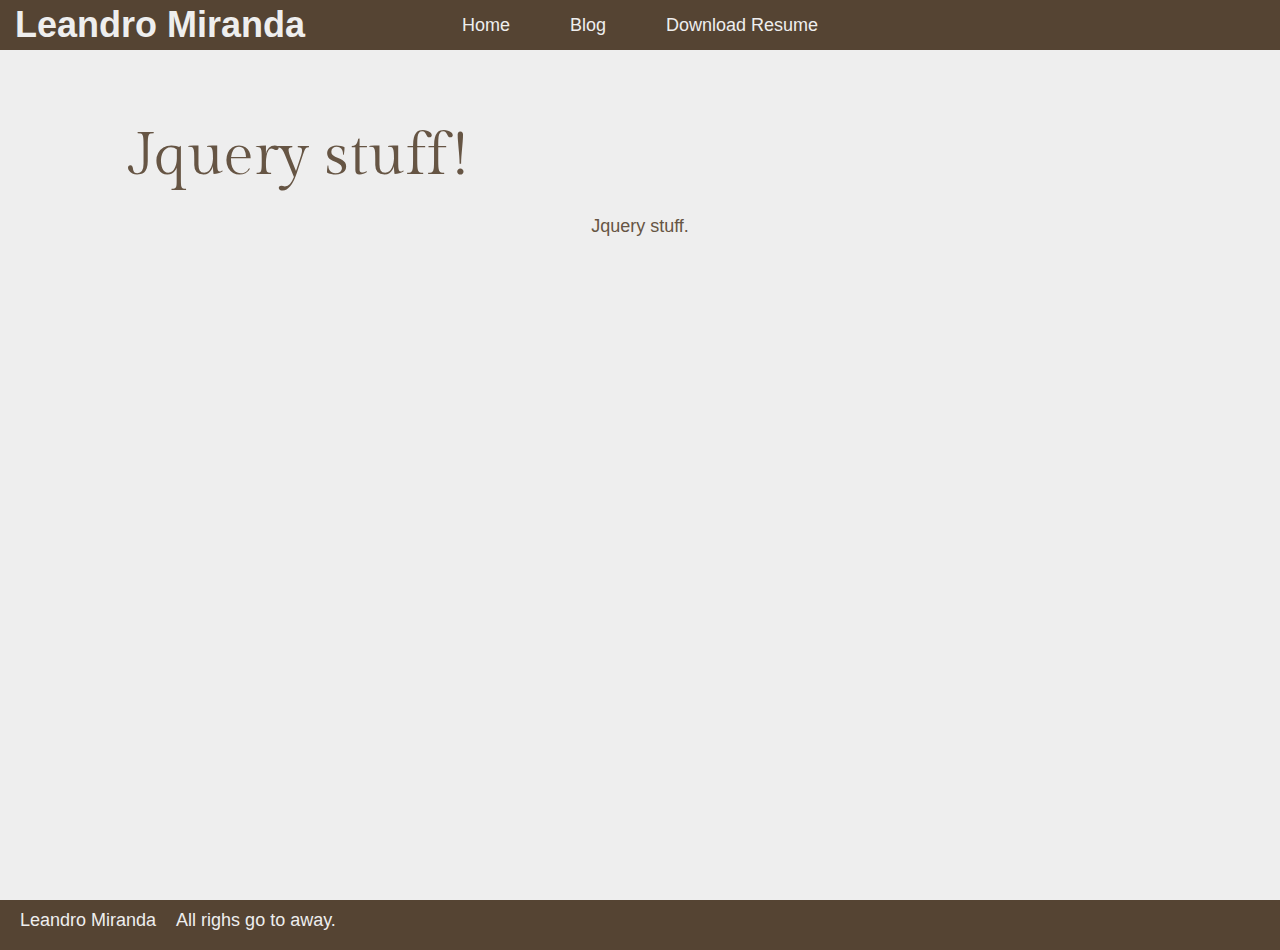
<file: html/jqueryExperiment.html>
<!DOCTYPE html>
<html>
<head>
    <title>Leandro</title>

    <link rel="stylesheet" href="assets/stylesheets/sprites/sprites.css">
    <link rel="stylesheet" href="assets/stylesheets/mainstyle.css" />

</head>
<body>

<header >
    
</header>

<section class="blog-post">

    <div class="container">
        <h1 class="post-title">Jquery stuff!</h1>

        <div class="content">
            Jquery stuff.
        </div>
    </div>

</section>

<footer>
    
</footer>

<script text="text/javascript" src="assets/scripts/app.js"></script>

<script text="text/javascript">
    
    var app = new App();

    app.changeTitle("Jquery Stuff");

</script>




</body>

</html>
</file>
<file: html/assets/stylesheets/sprites/sprites.css>
[class*="icon-"] {
	display: inline-block;
	width: 32px;
	height: 32px;
	background-image: url(sprites.svg);
	background-repeat: no-repeat;
}
.icon-mobile {
	background-position: 0 0;
	width: 32px;
}
.icon-mobile2 {
	background-position: -48px 0;
	width: 40px;
}
.icon-tablet {
	background-position: -104px 0;
	width: 32px;
}
.icon-tv {
	background-position: -152px 0;
	width: 32px;
}
.icon-cabinet {
	background-position: -200px 0;
	width: 34px;
}
.icon-drawer {
	background-position: -250px 0;
	width: 32px;
}
.icon-drawer2 {
	background-position: -298px 0;
	width: 36px;
}
.icon-bell {
	background-position: -350px 0;
	width: 32px;
}
.icon-alarm {
	background-position: -398px 0;
	width: 34px;
}
.icon-alarm2 {
	background-position: -448px 0;
	width: 32px;
}
.icon-clock {
	background-position: -496px 0;
	width: 36px;
}
.icon-clock2 {
	background-position: -548px 0;
	width: 36px;
}
.icon-history {
	background-position: -600px 0;
	width: 32px;
}
.icon-pushpin {
	background-position: -648px 0;
	width: 36px;
}
.icon-envelope {
	background-position: -700px 0;
	width: 36px;
}
.icon-notebook {
	background-position: -752px 0;
	width: 32px;
}
.icon-address-book {
	background-position: 0 -48px;
}
.icon-phone-hang-up {
	background-position: -48px -48px;
}
.icon-phone {
	background-position: -104px -48px;
}
.icon-support {
	background-position: -152px -48px;
}
.icon-calculate {
	background-position: -200px -48px;
}
.icon-ticket {
	background-position: -250px -48px;
}
.icon-qrcode {
	background-position: -298px -48px;
}
.icon-barcode {
	background-position: -350px -48px;
}
.icon-tags {
	background-position: -398px -48px;
}
.icon-tag {
	background-position: -448px -48px;
}
.icon-folder-open {
	background-position: -496px -48px;
}
.icon-folder {
	background-position: -548px -48px;
}
.icon-stack {
	background-position: -600px -48px;
}
.icon-copy {
	background-position: -648px -48px;
}
.icon-file {
	background-position: -700px -48px;
}
.icon-file2 {
	background-position: -752px -48px;
}
.icon-file3 {
	background-position: 0 -96px;
}
.icon-profile {
	background-position: -48px -96px;
}
.icon-file4 {
	background-position: -104px -96px;
}
.icon-library {
	background-position: -152px -96px;
}
.icon-books {
	background-position: -200px -96px;
}
.icon-pawn {
	background-position: -250px -96px;
}
.icon-diamonds {
	background-position: -298px -96px;
}
.icon-clubs {
	background-position: -350px -96px;
}
.icon-spades {
	background-position: -398px -96px;
}
.icon-pacman {
	background-position: -448px -96px;
}
.icon-dice {
	background-position: -496px -96px;
}
.icon-camera {
	background-position: -548px -96px;
}
.icon-film {
	background-position: -600px -96px;
}
.icon-play {
	background-position: -648px -96px;
}
.icon-headphones {
	background-position: -700px -96px;
}
.icon-music {
	background-position: -752px -96px;
}
.icon-camera2 {
	background-position: 0 -144px;
}
.icon-images {
	background-position: -48px -144px;
}
.icon-image {
	background-position: -104px -144px;
}
.icon-image2 {
	background-position: -152px -144px;
}
.icon-paint-format {
	background-position: -200px -144px;
}
.icon-droplet {
	background-position: -250px -144px;
}
.icon-blog {
	background-position: -298px -144px;
}
.icon-pen {
	background-position: -350px -144px;
}
.icon-quill {
	background-position: -398px -144px;
}
.icon-pencil {
	background-position: -448px -144px;
}
.icon-pencil2 {
	background-position: -496px -144px;
}
.icon-newspaper {
	background-position: -548px -144px;
}
.icon-office {
	background-position: -600px -144px;
}
.icon-home {
	background-position: -648px -144px;
}
.icon-home2 {
	background-position: -700px -144px;
}
.icon-home3 {
	background-position: -752px -144px;
}
.icon-bullhorn {
	background-position: 0 -192px;
}
.icon-connection {
	background-position: -48px -192px;
}
.icon-podcast {
	background-position: -104px -192px;
}
.icon-feed {
	background-position: -152px -192px;
}
.icon-book {
	background-position: -200px -192px;
}
.icon-copy2 {
	background-position: -250px -192px;
}
.icon-copy3 {
	background-position: -298px -192px;
}
.icon-paste {
	background-position: -350px -192px;
}
.icon-paste2 {
	background-position: -398px -192px;
}
.icon-paste3 {
	background-position: -448px -192px;
}
.icon-cart {
	background-position: -496px -192px;
}
.icon-cart2 {
	background-position: -548px -192px;
}
.icon-cart3 {
	background-position: -600px -192px;
}
.icon-coin {
	background-position: -648px -192px;
}
.icon-credit {
	background-position: -700px -192px;
}
.icon-location {
	background-position: -752px -192px;
}
.icon-location2 {
	background-position: 0 -240px;
}
.icon-compass {
	background-position: -48px -240px;
}
.icon-map {
	background-position: -104px -240px;
}
.icon-map2 {
	background-position: -152px -240px;
}
.icon-calendar {
	background-position: -200px -240px;
}
.icon-print {
	background-position: -250px -240px;
}
.icon-keyboard {
	background-position: -298px -240px;
}
.icon-screen {
	background-position: -350px -240px;
}
.icon-laptop {
	background-position: -398px -240px;
}
.icon-calendar2 {
	background-position: -448px -240px;
}
.icon-drawer3 {
	background-position: -496px -240px;
}
.icon-box-add {
	background-position: -548px -240px;
}
.icon-box-remove {
	background-position: -600px -240px;
}
.icon-download {
	background-position: -648px -240px;
}
.icon-upload {
	background-position: -700px -240px;
}
.icon-disk {
	background-position: -752px -240px;
}
.icon-storage {
	background-position: 0 -288px;
}
.icon-undo {
	background-position: -48px -288px;
}
.icon-redo {
	background-position: -104px -288px;
}
.icon-flip {
	background-position: -152px -288px;
}
.icon-flip2 {
	background-position: -200px -288px;
}
.icon-undo2 {
	background-position: -250px -288px;
}
.icon-redo2 {
	background-position: -298px -288px;
}
.icon-forward {
	background-position: -350px -288px;
}
.icon-reply {
	background-position: -398px -288px;
}
.icon-bubble {
	background-position: -448px -288px;
}
.icon-bubbles {
	background-position: -496px -288px;
}
.icon-bubbles2 {
	background-position: -548px -288px;
}
.icon-bubble2 {
	background-position: -600px -288px;
}
.icon-bubbles3 {
	background-position: -648px -288px;
}
.icon-bubbles4 {
	background-position: -700px -288px;
}
.icon-user {
	background-position: -752px -288px;
}
.icon-users {
	background-position: 0 -336px;
}
.icon-user2 {
	background-position: -48px -336px;
}
.icon-users2 {
	background-position: -104px -336px;
}
.icon-user3 {
	background-position: -152px -336px;
}
.icon-user4 {
	background-position: -200px -336px;
}
.icon-quotes-left {
	background-position: -250px -336px;
}
.icon-busy {
	background-position: -298px -336px;
}
.icon-spinner {
	background-position: -350px -336px;
}
.icon-spinner2 {
	background-position: -398px -336px;
}
.icon-spinner3 {
	background-position: -448px -336px;
}
.icon-spinner4 {
	background-position: -496px -336px;
}
.icon-spinner5 {
	background-position: -548px -336px;
}
.icon-spinner6 {
	background-position: -600px -336px;
}
.icon-binoculars {
	background-position: -648px -336px;
}
.icon-search {
	background-position: -700px -336px;
}
.icon-zoom in {
	background-position: -752px -336px;
}
.icon-zoom out {
	background-position: 0 -384px;
}
.icon-expand {
	background-position: -48px -384px;
}
.icon-contract {
	background-position: -104px -384px;
}
.icon-expand2 {
	background-position: -152px -384px;
}
.icon-contract2 {
	background-position: -200px -384px;
}
.icon-key {
	background-position: -250px -384px;
}
.icon-key2 {
	background-position: -298px -384px;
}
.icon-lock {
	background-position: -350px -384px;
}
.icon-lock2 {
	background-position: -398px -384px;
}
.icon-unlocked {
	background-position: -448px -384px;
}
.icon-wrench {
	background-position: -496px -384px;
}
.icon-settings {
	background-position: -548px -384px;
}
.icon-equalizer {
	background-position: -600px -384px;
}
.icon-cog {
	background-position: -648px -384px;
}
.icon-cogs {
	background-position: -700px -384px;
}
.icon-cog2 {
	background-position: -752px -384px;
}
.icon-hammer {
	background-position: 0 -432px;
}
.icon-wand {
	background-position: -48px -432px;
}
.icon-aid {
	background-position: -104px -432px;
}
.icon-bug {
	background-position: -152px -432px;
}
.icon-pie {
	background-position: -200px -432px;
}
.icon-stats {
	background-position: -250px -432px;
}
.icon-bars {
	background-position: -298px -432px;
}
.icon-bars2 {
	background-position: -350px -432px;
}
.icon-gift {
	background-position: -398px -432px;
}
.icon-trophy {
	background-position: -448px -432px;
}
.icon-glass {
	background-position: -496px -432px;
}
.icon-stopwatch {
	background-position: -548px -432px;
}
.icon-mug {
	background-position: -600px -432px;
}
.icon-food {
	background-position: -648px -432px;
}
.icon-leaf {
	background-position: -700px -432px;
}
.icon-rocket {
	background-position: -752px -432px;
}
.icon-meter {
	background-position: 0 -480px;
}
.icon-meter2 {
	background-position: -48px -480px;
}
.icon-dashboard {
	background-position: -104px -480px;
}
.icon-hammer2 {
	background-position: -152px -480px;
}
.icon-fire {
	background-position: -200px -480px;
}
.icon-lab {
	background-position: -250px -480px;
}
.icon-magnet {
	background-position: -298px -480px;
}
.icon-remove {
	background-position: -350px -480px;
}
.icon-remove2 {
	background-position: -398px -480px;
}
.icon-briefcase {
	background-position: -448px -480px;
}
.icon-airplane {
	background-position: -496px -480px;
}
.icon-truck {
	background-position: -548px -480px;
}
.icon-road {
	background-position: -600px -480px;
}
.icon-accessibility {
	background-position: -648px -480px;
}
.icon-target {
	background-position: -700px -480px;
}
.icon-shield {
	background-position: -752px -480px;
}
.icon-lightning {
	background-position: 0 -528px;
}
.icon-switch {
	background-position: -48px -528px;
}
.icon-power cord {
	background-position: -104px -528px;
}
.icon-signup {
	background-position: -152px -528px;
}
.icon-list {
	background-position: -200px -528px;
}
.icon-list2 {
	background-position: -250px -528px;
}
.icon-numbered-list {
	background-position: -298px -528px;
}
.icon-menu {
	background-position: -350px -528px;
}
.icon-menu2 {
	background-position: -398px -528px;
}
.icon-tree {
	background-position: -448px -528px;
}
.icon-cloud {
	background-position: -496px -528px;
}
.icon-cloud-download {
	background-position: -548px -528px;
}
.icon-cloud-upload {
	background-position: -600px -528px;
}
.icon-download2 {
	background-position: -648px -528px;
}
.icon-upload2 {
	background-position: -700px -528px;
}
.icon-download3 {
	background-position: -752px -528px;
}
.icon-upload3 {
	background-position: 0 -576px;
}
.icon-globe {
	background-position: -48px -576px;
}
.icon-earth {
	background-position: -104px -576px;
}
.icon-link {
	background-position: -152px -576px;
}
.icon-flag {
	background-position: -200px -576px;
}
.icon-attachment {
	background-position: -250px -576px;
}
.icon-eye {
	background-position: -298px -576px;
}
.icon-eye-blocked {
	background-position: -350px -576px;
}
.icon-eye2 {
	background-position: -398px -576px;
}
.icon-bookmark {
	background-position: -448px -576px;
}
.icon-bookmarks {
	background-position: -496px -576px;
}
.icon-brightness-medium {
	background-position: -548px -576px;
}
.icon-brightness-contrast {
	background-position: -600px -576px;
}
.icon-contrast {
	background-position: -648px -576px;
}
.icon-star {
	background-position: -700px -576px;
}
.icon-star2 {
	background-position: -752px -576px;
}
.icon-star3 {
	background-position: 0 -624px;
}
.icon-heart {
	background-position: -48px -624px;
}
.icon-heart2 {
	background-position: -104px -624px;
}
.icon-heart-broken {
	background-position: -152px -624px;
}
.icon-thumbs-up {
	background-position: -200px -624px;
}
.icon-thumbs-up2 {
	background-position: -250px -624px;
}
.icon-happy {
	background-position: -298px -624px;
}
.icon-happy2 {
	background-position: -350px -624px;
}
.icon-smiley {
	background-position: -398px -624px;
}
.icon-smiley2 {
	background-position: -448px -624px;
}
.icon-tongue {
	background-position: -496px -624px;
}
.icon-tongue2 {
	background-position: -548px -624px;
}
.icon-sad {
	background-position: -600px -624px;
}
.icon-sad2 {
	background-position: -648px -624px;
}
.icon-wink {
	background-position: -700px -624px;
}
.icon-wink2 {
	background-position: -752px -624px;
}
.icon-grin {
	background-position: 0 -672px;
}
.icon-grin2 {
	background-position: -48px -672px;
}
.icon-cool {
	background-position: -104px -672px;
}
.icon-cool2 {
	background-position: -152px -672px;
}
.icon-angry {
	background-position: -200px -672px;
}
.icon-angry2 {
	background-position: -250px -672px;
}
.icon-evil {
	background-position: -298px -672px;
}
.icon-evil2 {
	background-position: -350px -672px;
}
.icon-shocked {
	background-position: -398px -672px;
}
.icon-shocked2 {
	background-position: -448px -672px;
}
.icon-confused {
	background-position: -496px -672px;
}
.icon-confused2 {
	background-position: -548px -672px;
}
.icon-neutral {
	background-position: -600px -672px;
}
.icon-neutral2 {
	background-position: -648px -672px;
}
.icon-wondering {
	background-position: -700px -672px;
}
.icon-wondering2 {
	background-position: -752px -672px;
}
.icon-point-up {
	background-position: 0 -720px;
}
.icon-point-right {
	background-position: -48px -720px;
}
.icon-point-down {
	background-position: -104px -720px;
}
.icon-point-left {
	background-position: -152px -720px;
}
.icon-warning {
	background-position: -200px -720px;
}
.icon-notification {
	background-position: -250px -720px;
}
.icon-question {
	background-position: -298px -720px;
}
.icon-info {
	background-position: -350px -720px;
}
.icon-info2 {
	background-position: -398px -720px;
}
.icon-blocked {
	background-position: -448px -720px;
}
.icon-cancel-circle {
	background-position: -496px -720px;
}
.icon-checkmark-circle {
	background-position: -548px -720px;
}
.icon-spam {
	background-position: -600px -720px;
}
.icon-close {
	background-position: -648px -720px;
}
.icon-checkmark {
	background-position: -700px -720px;
}
.icon-checkmark2 {
	background-position: -752px -720px;
}
.icon-spell-check {
	background-position: 0 -768px;
}
.icon-minus {
	background-position: -48px -768px;
}
.icon-plus {
	background-position: -104px -768px;
}
.icon-enter {
	background-position: -152px -768px;
}
.icon-exit {
	background-position: -200px -768px;
}
.icon-play2 {
	background-position: -250px -768px;
}
.icon-pause {
	background-position: -298px -768px;
}
.icon-stop {
	background-position: -350px -768px;
}
.icon-backward {
	background-position: -398px -768px;
}
.icon-forward2 {
	background-position: -448px -768px;
}
.icon-play3 {
	background-position: -496px -768px;
}
.icon-pause2 {
	background-position: -548px -768px;
}
.icon-stop2 {
	background-position: -600px -768px;
}
.icon-backward2 {
	background-position: -648px -768px;
}
.icon-forward3 {
	background-position: -700px -768px;
}
.icon-first {
	background-position: -752px -768px;
}
.icon-last {
	background-position: 0 -816px;
}
.icon-previous {
	background-position: -48px -816px;
}
.icon-next {
	background-position: -104px -816px;
}
.icon-eject {
	background-position: -152px -816px;
}
.icon-volume-high {
	background-position: -200px -816px;
}
.icon-volume-medium {
	background-position: -250px -816px;
}
.icon-volume-low {
	background-position: -298px -816px;
}
.icon-volume-mute {
	background-position: -350px -816px;
}
.icon-volume-mute2 {
	background-position: -398px -816px;
}
.icon-volume-increase {
	background-position: -448px -816px;
}
.icon-volume-decrease {
	background-position: -496px -816px;
}
.icon-loop {
	background-position: -548px -816px;
}
.icon-loop2 {
	background-position: -600px -816px;
}
.icon-loop3 {
	background-position: -648px -816px;
}
.icon-shuffle {
	background-position: -700px -816px;
}
.icon-arrow-up-left {
	background-position: -752px -816px;
}
.icon-arrow-up {
	background-position: 0 -864px;
}
.icon-arrow-up-right {
	background-position: -48px -864px;
}
.icon-arrow-right {
	background-position: -104px -864px;
}
.icon-arrow-down-right {
	background-position: -152px -864px;
}
.icon-arrow-down {
	background-position: -200px -864px;
}
.icon-arrow-down-left {
	background-position: -250px -864px;
}
.icon-arrow-left {
	background-position: -298px -864px;
}
.icon-arrow-up-left2 {
	background-position: -350px -864px;
}
.icon-arrow-up2 {
	background-position: -398px -864px;
}
.icon-arrow-up-right2 {
	background-position: -448px -864px;
}
.icon-arrow-right2 {
	background-position: -496px -864px;
}
.icon-arrow-down-right2 {
	background-position: -548px -864px;
}
.icon-arrow-down2 {
	background-position: -600px -864px;
}
.icon-arrow-down-left2 {
	background-position: -648px -864px;
}
.icon-arrow-left2 {
	background-position: -700px -864px;
}
.icon-arrow-up-left3 {
	background-position: -752px -864px;
}
.icon-arrow-up3 {
	background-position: 0 -912px;
}
.icon-arrow-up-right3 {
	background-position: -48px -912px;
}
.icon-arrow-right3 {
	background-position: -104px -912px;
}
.icon-arrow-down-right3 {
	background-position: -152px -912px;
}
.icon-arrow-down3 {
	background-position: -200px -912px;
}
.icon-arrow-down-left3 {
	background-position: -250px -912px;
}
.icon-arrow-left3 {
	background-position: -298px -912px;
}
.icon-tab {
	background-position: -350px -912px;
}
.icon-checkbox-checked {
	background-position: -398px -912px;
}
.icon-checkbox-unchecked {
	background-position: -448px -912px;
}
.icon-checkbox-partial {
	background-position: -496px -912px;
}
.icon-radio-checked {
	background-position: -548px -912px;
}
.icon-radio-unchecked {
	background-position: -600px -912px;
}
.icon-crop {
	background-position: -648px -912px;
}
.icon-scissors {
	background-position: -700px -912px;
}
.icon-filter {
	background-position: -752px -912px;
}
.icon-filter2 {
	background-position: 0 -960px;
}
.icon-font {
	background-position: -48px -960px;
}
.icon-text-height {
	background-position: -104px -960px;
}
.icon-text-width {
	background-position: -152px -960px;
}
.icon-bold {
	background-position: -200px -960px;
}
.icon-underline {
	background-position: -250px -960px;
}
.icon-italic {
	background-position: -298px -960px;
}
.icon-strikethrough {
	background-position: -350px -960px;
}
.icon-omega {
	background-position: -398px -960px;
}
.icon-sigma {
	background-position: -448px -960px;
}
.icon-table {
	background-position: -496px -960px;
}
.icon-table2 {
	background-position: -548px -960px;
}
.icon-insert-template {
	background-position: -600px -960px;
}
.icon-pilcrow {
	background-position: -648px -960px;
}
.icon-left to right {
	background-position: -700px -960px;
}
.icon-right to left {
	background-position: -752px -960px;
}
.icon-paragraph-left {
	background-position: 0 -1008px;
}
.icon-paragraph-center {
	background-position: -48px -1008px;
}
.icon-paragraph-right {
	background-position: -104px -1008px;
}
.icon-paragraph-justify {
	background-position: -152px -1008px;
}
.icon-paragraph-left2 {
	background-position: -200px -1008px;
}
.icon-paragraph-center2 {
	background-position: -250px -1008px;
}
.icon-paragraph-right2 {
	background-position: -298px -1008px;
}
.icon-paragraph-justify2 {
	background-position: -350px -1008px;
}
.icon-indent-increase {
	background-position: -398px -1008px;
}
.icon-indent-decrease {
	background-position: -448px -1008px;
}
.icon-new tab {
	background-position: -496px -1008px;
}
.icon-embed {
	background-position: -548px -1008px;
}
.icon-code {
	background-position: -600px -1008px;
}
.icon-console {
	background-position: -648px -1008px;
}
.icon-share {
	background-position: -700px -1008px;
}
.icon-mail {
	background-position: -752px -1008px;
}
.icon-mail2 {
	background-position: 0 -1056px;
}
.icon-mail3 {
	background-position: -48px -1056px;
}
.icon-mail4 {
	background-position: -104px -1056px;
}
.icon-google {
	background-position: -152px -1056px;
}
.icon-google plus {
	background-position: -200px -1056px;
}
.icon-google plus2 {
	background-position: -250px -1056px;
}
.icon-google plus3 {
	background-position: -298px -1056px;
}
.icon-google plus4 {
	background-position: -350px -1056px;
}
.icon-google-drive {
	background-position: -398px -1056px;
}
.icon-facebook {
	background-position: -448px -1056px;
}
.icon-facebook2 {
	background-position: -496px -1056px;
}
.icon-facebook3 {
	background-position: -548px -1056px;
}
.icon-instagram {
	background-position: -600px -1056px;
}
.icon-twitter {
	background-position: -648px -1056px;
}
.icon-twitter2 {
	background-position: -700px -1056px;
}
.icon-twitter3 {
	background-position: -752px -1056px;
}
.icon-feed2 {
	background-position: 0 -1104px;
}
.icon-feed3 {
	background-position: -48px -1104px;
}
.icon-feed4 {
	background-position: -104px -1104px;
}
.icon-youtube {
	background-position: -152px -1104px;
}
.icon-youtube2 {
	background-position: -200px -1104px;
}
.icon-vimeo {
	background-position: -250px -1104px;
}
.icon-vimeo2 {
	background-position: -298px -1104px;
}
.icon-vimeo3 {
	background-position: -350px -1104px;
}
.icon-lanyrd {
	background-position: -398px -1104px;
}
.icon-flickr {
	background-position: -448px -1104px;
}
.icon-flickr2 {
	background-position: -496px -1104px;
}
.icon-flickr3 {
	background-position: -548px -1104px;
}
.icon-flickr4 {
	background-position: -600px -1104px;
}
.icon-picassa {
	background-position: -648px -1104px;
}
.icon-picassa2 {
	background-position: -700px -1104px;
}
.icon-dribbble {
	background-position: -752px -1104px;
}
.icon-dribbble2 {
	background-position: 0 -1152px;
}
.icon-dribbble3 {
	background-position: -48px -1152px;
}
.icon-forrst {
	background-position: -104px -1152px;
}
.icon-forrst2 {
	background-position: -152px -1152px;
}
.icon-deviantart {
	background-position: -200px -1152px;
}
.icon-deviantart2 {
	background-position: -250px -1152px;
}
.icon-steam {
	background-position: -298px -1152px;
}
.icon-steam2 {
	background-position: -350px -1152px;
}
.icon-github {
	background-position: -398px -1152px;
}
.icon-github2 {
	background-position: -448px -1152px;
}
.icon-github3 {
	background-position: -496px -1152px;
}
.icon-github4 {
	background-position: -548px -1152px;
}
.icon-github5 {
	background-position: -600px -1152px;
}
.icon-wordpress {
	background-position: -648px -1152px;
}
.icon-wordpress2 {
	background-position: -700px -1152px;
}
.icon-joomla {
	background-position: -752px -1152px;
}
.icon-blogger {
	background-position: 0 -1200px;
}
.icon-blogger2 {
	background-position: -48px -1200px;
}
.icon-tumblr {
	background-position: -104px -1200px;
}
.icon-tumblr2 {
	background-position: -152px -1200px;
}
.icon-yahoo {
	background-position: -200px -1200px;
}
.icon-tux {
	background-position: -250px -1200px;
}
.icon-apple {
	background-position: -298px -1200px;
}
.icon-finder {
	background-position: -350px -1200px;
}
.icon-android {
	background-position: -398px -1200px;
}
.icon-windows {
	background-position: -448px -1200px;
}
.icon-windows8 {
	background-position: -496px -1200px;
}
.icon-soundcloud {
	background-position: -548px -1200px;
}
.icon-soundcloud2 {
	background-position: -600px -1200px;
}
.icon-skype {
	background-position: -648px -1200px;
}
.icon-reddit {
	background-position: -700px -1200px;
}
.icon-linkedin {
	background-position: -752px -1200px;
}
.icon-lastfm {
	background-position: 0 -1248px;
}
.icon-lastfm2 {
	background-position: -48px -1248px;
}
.icon-delicious {
	background-position: -104px -1248px;
}
.icon-stumbleupon {
	background-position: -152px -1248px;
}
.icon-stumbleupon2 {
	background-position: -200px -1248px;
}
.icon-stackoverflow {
	background-position: -250px -1248px;
}
.icon-pinterest {
	background-position: -298px -1248px;
}
.icon-pinterest2 {
	background-position: -350px -1248px;
}
.icon-xing {
	background-position: -398px -1248px;
}
.icon-paypal {
	background-position: -448px -1248px;
}
.icon-paypal2 {
	background-position: -496px -1248px;
}
.icon-paypal3 {
	background-position: -548px -1248px;
}
.icon-yelp {
	background-position: -600px -1248px;
}
.icon-libreoffice {
	background-position: -648px -1248px;
}
.icon-file-pdf {
	background-position: -700px -1248px;
}
.icon-file-openoffice {
	background-position: -752px -1248px;
}
.icon-file-word {
	background-position: 0 -1296px;
}
.icon-file-excel {
	background-position: -48px -1296px;
}
.icon-html5 {
	background-position: -104px -1296px;
}
.icon-html52 {
	background-position: -152px -1296px;
}
.icon-css3 {
	background-position: -200px -1296px;
}
.icon-chrome {
	background-position: -250px -1296px;
}
.icon-firefox {
	background-position: -298px -1296px;
}
.icon-IE {
	background-position: -350px -1296px;
}
.icon-opera {
	background-position: -398px -1296px;
}
.icon-safari {
	background-position: -448px -1296px;
}
.icon-IcoMoon {
	background-position: -496px -1296px;
}
.icon-xing2 {
	background-position: -548px -1296px;
}
.icon-flattr {
	background-position: -600px -1296px;
}
.icon-foursquare {
	background-position: -648px -1296px;
}
.icon-foursquare2 {
	background-position: -700px -1296px;
}
.icon-file-zip {
	background-position: -752px -1296px;
}
.icon-file-powerpoint {
	background-position: 0 -1344px;
}
.icon-file-xml {
	background-position: -48px -1344px;
}
.icon-file-css {
	background-position: -104px -1344px;
}
</file>
<file: html/assets/stylesheets/mainstyle.css>
@import url(http://fonts.googleapis.com/css?family=Monda:700);

@import url(http://fonts.googleapis.com/css?family=Hammersmith+One:400);

@import url(http://fonts.googleapis.com/css?family=Gilda+Display);
/* General Style */
* {
  -webkit-box-sizing: border-box;
  -moz-box-sizing: border-box;
  -ms-box-sizing: border-box;
  box-sizing: border-box;
}
header {
  z-index: 9999;
}
input,
textarea {
  height: 40px;
  outline: none;
  border: 1px solid #aaaaaa;
  background-color: #fafafa;
  font-size: 18px;
  text-indent: 8px;
}
input[type=submit] {
  background-color: #554433;
  color: #000000;
  border-radius: 5px;
  padding: 5px 15px;
  text-indent: initial;
}
body {
  margin: 0;
  padding: 0;
  color: #eeeeee;
  min-width: 1024px;
  font-size: 18px;
  font-family: 'Helvetica Neue', Helvetica, Arial, sans-serif;
}
.container-icon {
  background: #554433;
  border-radius: 10px;
  width: 40px;
  height: 40px;
  padding: 4px;
  display: inline-block;
  vertical-align: middle;
}
html,
body,
section {
  min-height: 100%;
  height: 100%;
}
.resume,
.contact,
.about-me,
.blog-post {
  height: initial;
}
a:active,
a:link,
a:visited {
  color: #eeeeee;
  text-decoration: none;
}
h1,
h2,
h3,
h4,
h5,
h6 {
  margin: 0;
  padding: 0;
}
.clearfix {
  margin: 0;
  padding: 0;
}
/* Page Commons */
.nav-bar {
  background-color: #554433;
  color: #eeeeee;
  position: fixed;
  width: 100%;
  top: 0;
  left: 0;
  margin-left: auto ;
  margin-right: auto ;
  z-index: 9999;
}
.nav-bar .page-title {
  position: absolute;
  display: inline-table;
  left: 15px;
  height: 50px;
  line-height: 50px;
}
.nav-bar ul {
  list-style-type: none;
  /*to remove bullets*/

  text-align: center;
  padding: 0px;
  zoom: 1;
  overflow: hidden;
  margin: 0;
  height: 50px;
}
.nav-bar li {
  padding: 0 30px;
  display: inline-block;
  height: 100%;
  line-height: 50px;
}
.nav-bar li:hover {
  background-color: rgba(1, 1, 1, 0.1);
}
section h1 {
  font-size: 60px;
  font-family: 'Gilda Display', serif;
  font-weight: lighter;
  padding-bottom: 25px;
}
section .container {
  margin: 0 auto;
  width: 1024px;
  padding: 70px 0;
}
section .interests {
  padding-top: 25px;
}
section .interests > div {
  display: inline-block;
  width: 250px;
}
/* Sections */
.intro {
  background-repeat: no-repeat;
  background-image: url(../img/mypicture.JPG);
  -webkit-background-size: cover;
  -moz-background-size: cover;
  background-size: cover;
}
.intro .container-info {
  margin-top: -140px;
  position: absolute;
  top: 50%;
  margin-left: 57%;
  line-height: 70px;
  font-family: 'Hammersmith One', sans-serif;
  width: 490px;
  text-shadow: #333 0.01em 0.01em 0.1em;
}
.intro .hello-message {
  font-size: 64px;
  margin: 0;
  font-family: 'Hammersmith One', sans-serif;
}
.intro .hello-message-tagline {
  margin: 0;
  line-height: 25px;
  font-size: 29px;
}
.aboutme {
  background-color: #ddbb77;
}
.resume {
  background-repeat: no-repeat;
  background-image: url(http://static2.nexusmods.com/15/images/110/6196106-1382127557.jpg);
  -webkit-background-size: cover;
  -moz-background-size: cover;
  background-size: cover;
  background-color: inherit;
  background-attachment: fixed;
}
.resume .work-experience {
  display: inline-block;
  width: 500px;
  vertical-align: top;
  border: 1px solid #554433;
  border-radius: 10px;
  background-color: #ddbb77;
  color: #665544;
  padding: 15px;
  height: 474px;
}
.contact {
  background-color: #eeeeee;
  color: #665544;
}
.contact .container-split2 {
  width: 502px;
  display: inline-block;
  vertical-align: top;
}
.contact .contact-info {
  border-top: 1px solid #554433;
  margin: 0 15px 0 15px;
  padding-top: 10px;
  border-bottom: 1px solid #554433;
  height: 312px;
}
.contact .contact-info > div {
  margin-top: 15px;
}
.contact .container-icon {
  margin-right: 10px;
}
.contact .container-icon.linkedin {
  font-size: 25px;
  font-style: initial;
  text-decoration: none;
  text-align: center;
}
.contact .social-icons {
  list-style: none;
  display: inline-block;
  margin: 0;
  padding: 10px 0 20px 0;
}
.contact .social-icons li {
  display: inline-block;
}
.contact .location-description {
  display: inline-block;
  vertical-align: middle;
}
.contact .location-description p {
  margin: 0;
}
.contact form .name,
.contact form .email {
  width: 250px;
}
.contact form .name {
  float: left;
  margin-right: 2px;
}
.contact form .subject {
  width: 502px;
  margin-top: 12px;
}
.contact form .message {
  height: 150px;
  margin: 15px 0px 0px;
  left: 0px;
  width: 502px;
}
.contact form .submit-button {
  margin-top: 10px;
  width: 100%;
}
.blog-post {
  background-color: #eeeeee;
  color: #665544;
  text-align: center;
}
.blog-post .container {
  padding: 120px 0;
}
.blog-post p,
.blog-post h2,
.blog-post h1 {
  text-align: left;
}
.blog-post img,
.blog-post video {
  width: 70%;
}
.footer-content {
  height: 50px;
  background-color: #554433;
  position: relative;
}
.footer-content .name {
  display: inline-block;
  padding: 10px 20px;
}
.dialog {
  z-index: 999;
  background-color: rgba(51, 51, 51, 0.4);
  height: 100%;
  width: 100%;
  position: fixed;
  top: 0;
}
.dialog .dialog-container {
  color: #554433;
  width: 410px;
  height: 170px;
  padding: 10px;
  margin: auto;
  margin-left: 50%;
  margin-top: -87px;
  left: -242px;
  top: 50%;
  position: fixed;
  z-index: 1000;
  background-color: #F9F9F9;
  -moz-box-shadow: 0 0 8px -3px #000000;
  -webkit-box-shadow: 0 0 8px -3px #000000;
  box-shadow: 0 0 8px -3px #000000;
}
.dialog .button {
  float: right;
  background: #554433;
  color: #FFF;
  display: inline-block;
  padding: 5px 10px;
  cursor: pointer;
}
.dialog .continue-dialog {
  margin-left: 10px;
}
.dialog .dialog-label {
  font-size: 30px;
}
</file>
